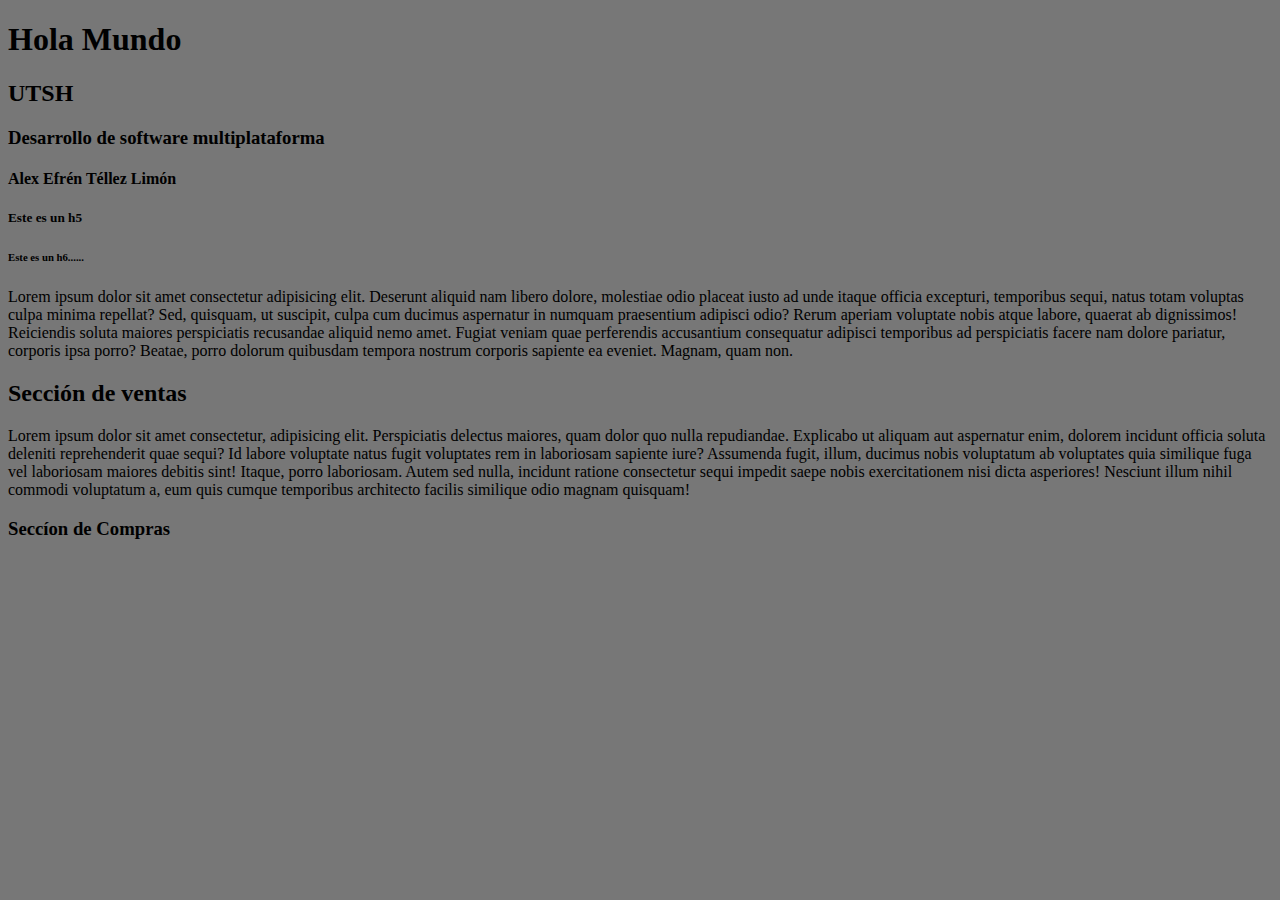
<file: Clases_HTML/EjerciciosSueltos/index.html>
<!DOCTYPE html>
<html lang="en">
    <head>
        <title>Document</title>
    </head>
    <body style="background-color: #777;">
        <h1>Hola Mundo</h1>
        <h2>UTSH</h2>
        <h3>Desarrollo de software multiplataforma</h3>
        <h4>Alex Efrén Téllez Limón</h4>
        <h5>Este es un h5</h5>
        <h6>Este es un h6......</h6>
        <p>Lorem ipsum dolor sit amet consectetur adipisicing elit. Deserunt aliquid nam libero dolore, molestiae odio placeat iusto ad unde itaque officia excepturi, temporibus sequi, natus totam voluptas culpa minima repellat?
        Sed, quisquam, ut suscipit, culpa cum ducimus aspernatur in numquam praesentium adipisci odio? Rerum aperiam voluptate nobis atque labore, quaerat ab dignissimos! Reiciendis soluta maiores perspiciatis recusandae aliquid nemo amet.
        Fugiat veniam quae perferendis accusantium consequatur adipisci temporibus ad perspiciatis facere nam dolore pariatur, corporis ipsa porro? Beatae, porro dolorum quibusdam tempora nostrum corporis sapiente ea eveniet. Magnam, quam non.</p>

        <div>
            <section>
                <h2>Sección de ventas</h2>
                <p>Lorem ipsum dolor sit amet consectetur, adipisicing elit. Perspiciatis delectus maiores, quam dolor quo nulla repudiandae. Explicabo ut aliquam aut aspernatur enim, dolorem incidunt officia soluta deleniti reprehenderit quae sequi?
                Id labore voluptate natus fugit voluptates rem in laboriosam sapiente iure? Assumenda fugit, illum, ducimus nobis voluptatum ab voluptates quia similique fuga vel laboriosam maiores debitis sint! Itaque, porro laboriosam.
                Autem sed nulla, incidunt ratione consectetur sequi impedit saepe nobis exercitationem nisi dicta asperiores! Nesciunt illum nihil commodi voluptatum a, eum quis cumque temporibus architecto facilis similique odio magnam quisquam!</p>
            </section>
            <section>
                <h3>Seccíon de Compras</h3> 
            </section>
        </div>
    </body>
</html>
</file>
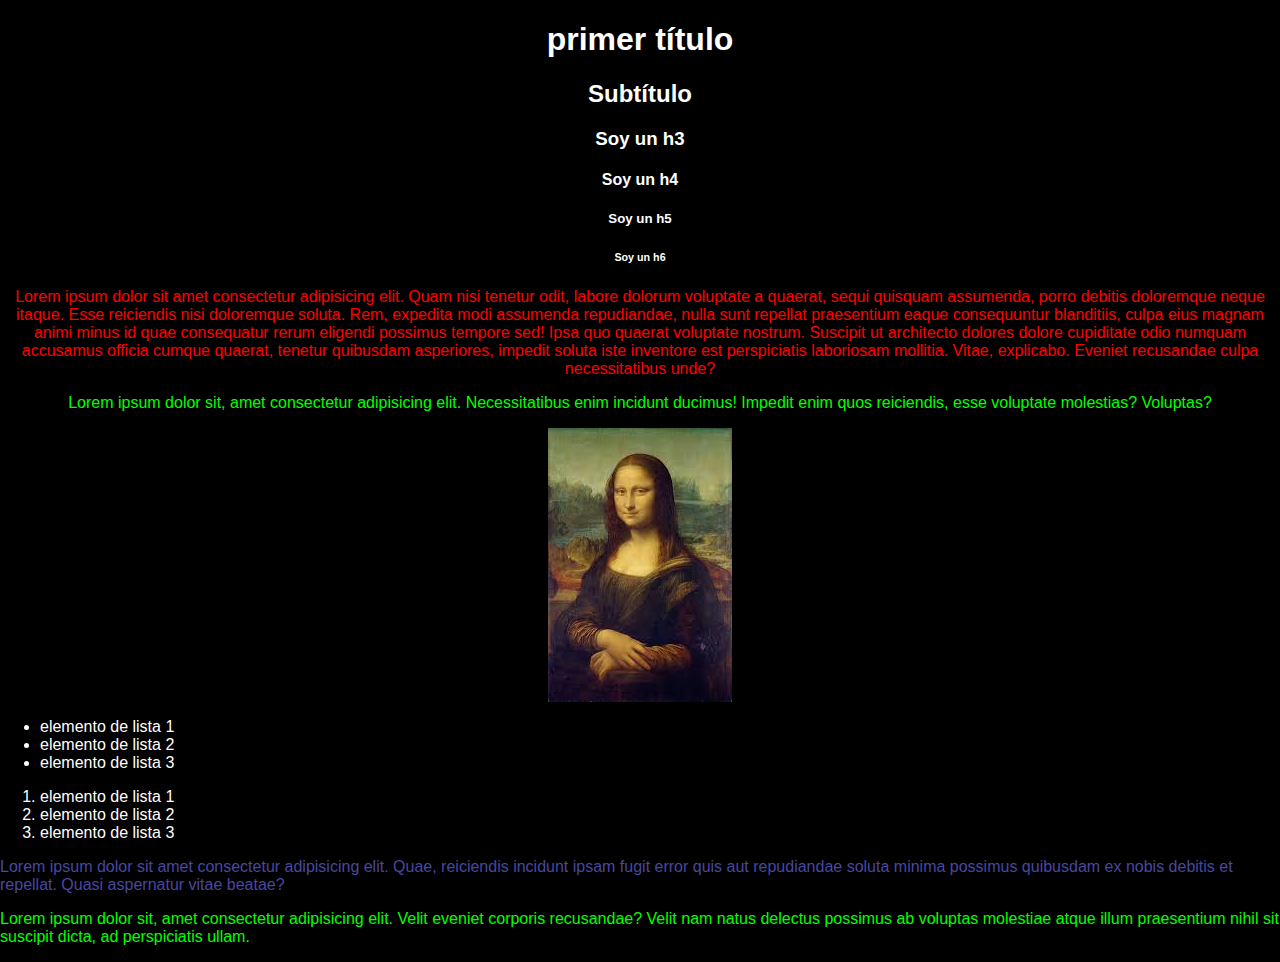
<file: Clases_HTML/practica-web-01/index.html>
<!DOCTYPE html>
<html lang="en">
<head>
    <meta charset="UTF-8">
    <meta name="viewport" content="width=device-width, initial-scale=1.0">
    <title>Practica 1</title>
    <link rel="stylesheet" href="./src/css/styles.css">
</head>
<body>
    
    <div>
        <h1>primer título</h1>
    <h2>Subtítulo</h2>
    <h3>Soy un h3</h3>
    <h4>Soy un h4</h4>
    <h5>Soy un h5</h5>
    <h6>Soy un h6</h6>
    </div>
    
    <div>
        <p>Lorem ipsum dolor sit amet consectetur adipisicing elit. Quam nisi tenetur odit, labore dolorum voluptate a quaerat, sequi quisquam assumenda, porro debitis doloremque neque itaque. Esse reiciendis nisi doloremque soluta.
        Rem, expedita modi assumenda repudiandae, nulla sunt repellat praesentium eaque consequuntur blanditiis, culpa eius magnam animi minus id quae consequatur rerum eligendi possimus tempore sed! Ipsa quo quaerat voluptate nostrum.
        Suscipit ut architecto dolores dolore cupiditate odio numquam accusamus officia cumque quaerat, tenetur quibusdam asperiores, impedit soluta iste inventore est perspiciatis laboriosam mollitia. Vitae, explicabo. Eveniet recusandae culpa necessitatibus unde?</p>
        <p>Lorem ipsum dolor sit, amet consectetur adipisicing elit. Necessitatibus enim incidunt ducimus! Impedit enim quos reiciendis, esse voluptate molestias? Voluptas?</p>   
    </div>
   
   
        <img src="images/images.jpeg" alt="imágen" title="Imágen">
   
    
    <ul>
        <li>elemento de lista 1</li>
        <li>elemento de lista 2</li>
        <li>elemento de lista 3</li>
    </ul>

    <ol>
        <li>elemento de lista 1</li>
        <li>elemento de lista 2</li>
        <li>elemento de lista 3</li>
    </ol>

    <!--Inicio de section-->
    <section>

    </section>
    <!--Fin de section-->

    <p class="parrafo-hero">Lorem ipsum dolor sit amet consectetur adipisicing elit. Quae, reiciendis incidunt ipsam fugit error quis aut repudiandae soluta minima possimus quibusdam ex nobis debitis et repellat. Quasi aspernatur vitae beatae?</p>
    <p>Lorem ipsum dolor sit, amet consectetur adipisicing elit. Velit eveniet corporis recusandae? Velit nam natus delectus possimus ab voluptas molestiae atque illum praesentium nihil sit suscipit dicta, ad perspiciatis ullam.</p>
</body>
</html>
</file>
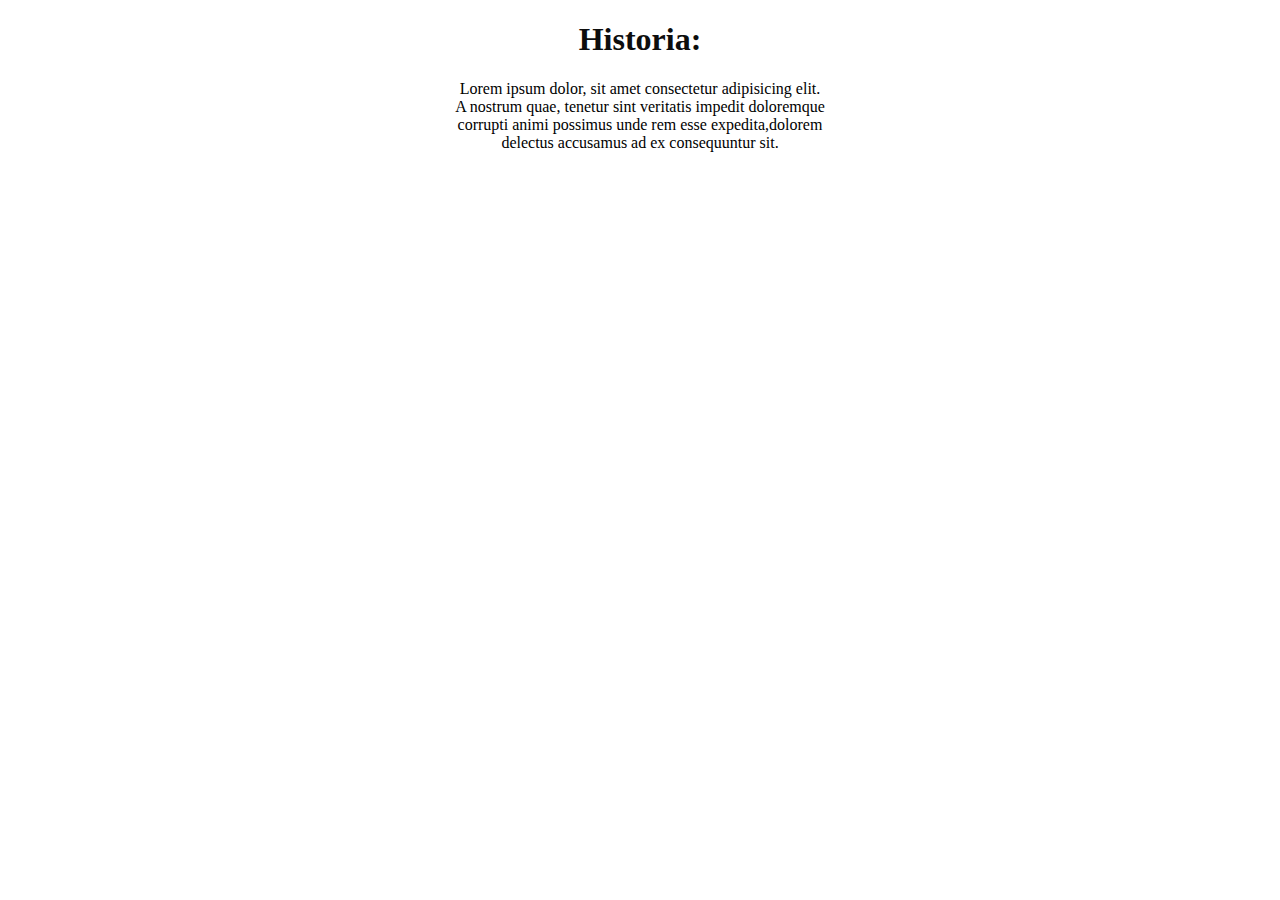
<file: Clases_HTML/Shelbys Bar/historia.html>
<!DOCTYPE html>
<html lang="en">
<head>
    <meta charset="UTF-8">
    <meta name="viewport" content="width=device-width, initial-scale=1.0">
    <title>historia</title>
</head>
<body>
    <h1 style="color: #0d0d0d; text-align: center;">Historia: </h1>
   
    <p style="text-align: center" > Lorem ipsum dolor, sit amet consectetur adipisicing elit.<br>
        A nostrum quae, tenetur sint veritatis impedit doloremque<br>
        corrupti animi possimus unde rem esse expedita,dolorem<br>
        delectus accusamus ad ex consequuntur sit.</p>
  
   
</body>
</html>
</file>
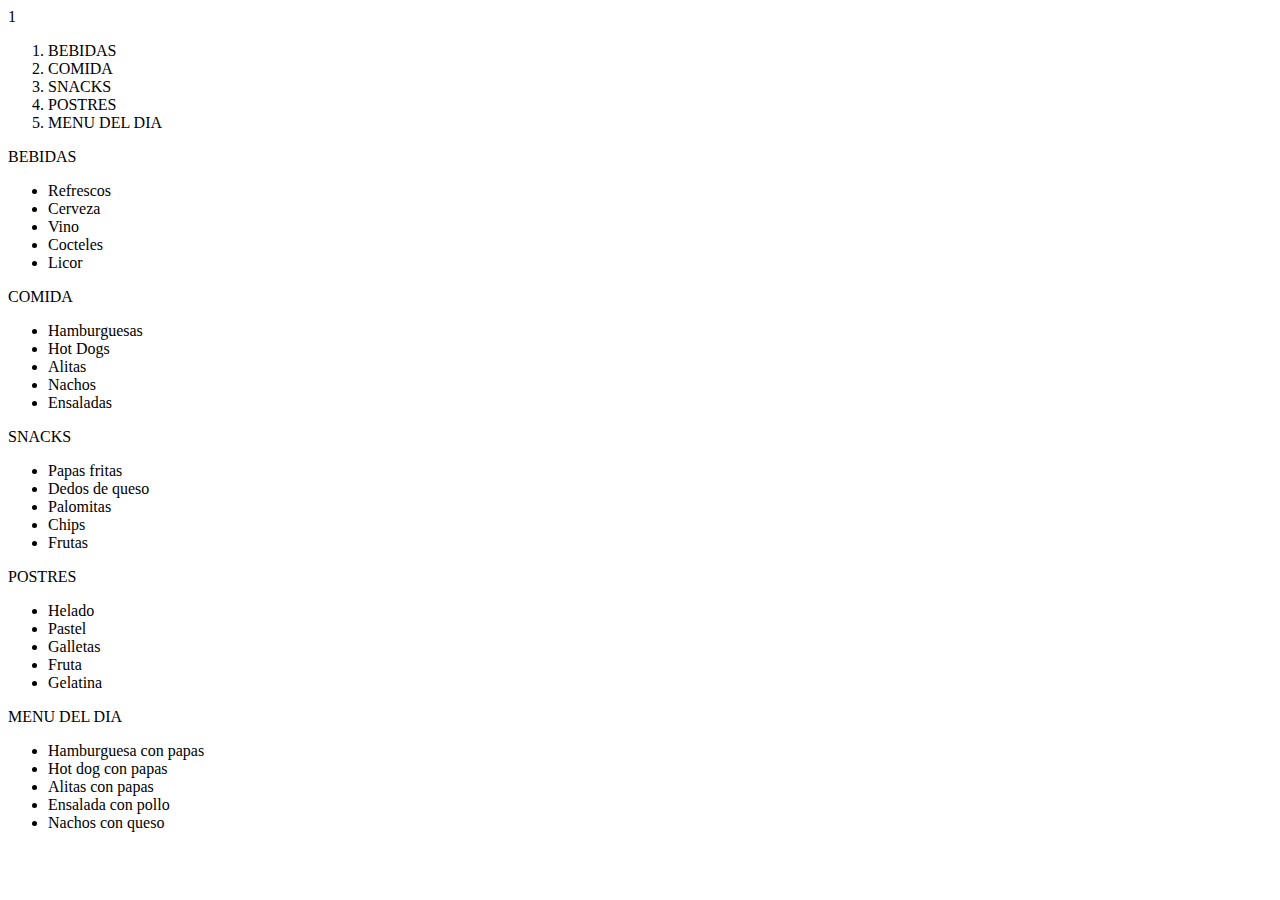
<file: Clases_HTML/Shelbys Bar/menu.html>
<!DOCTYPE html>
<html lang="en">
<head>
    <meta charset="UTF-8">
    <meta name="viewport" content="width=device-width, initial-scale=1.0">
    <title>MENU SHELBY BAR </title>


1
</head>
<body>
    
    <nav carousel-container><ol>
        <li>BEBIDAS</li>
        <li>COMIDA</li>
        <li>SNACKS</li>
        <li>POSTRES</li>
        <li>MENU DEL DIA </li>
    </ol></nav>


    <Nav>BEBIDAS
        <ul>
            <li>Refrescos</li>
            <li>Cerveza</li>
            <li>Vino</li>
            <li>Cocteles</li>
            <li>Licor</li>
        </ul>
    </Nav><!--aqui iniciamoos con el nav de bebidas -->

    <nav>
        COMIDA
        <ul>
            <li>Hamburguesas</li>
            <li>Hot Dogs</li>
            <li>Alitas</li>
            <li>Nachos</li>
            <li>Ensaladas</li>
        </ul>
    </nav> <!--aqui iniciamoos con el nav de comida -->
    <nav>
        SNACKS
        <ul>
            <li>Papas fritas</li>
            <li>Dedos de queso</li>
            <li>Palomitas</li>
            <li>Chips</li>
            <li>Frutas</li>
        </ul> <!--aqui iniciamoos con el nav de snacks -->
    </nav>
    <nav>
        POSTRES
        <ul>
            <li>Helado</li>
            <li>Pastel</li>
            <li>Galletas</li>
            <li>Fruta</li>
            <li>Gelatina</li>
        </ul> <!--aqui iniciamoos con el nav de postres -->
    </nav>
    <nav>
        MENU DEL DIA
        <ul>
            <li>Hamburguesa con papas</li>
            <li>Hot dog con papas</li>
            <li>Alitas con papas</li>
            <li>Ensalada con pollo</li>
            <li>Nachos con queso</li>
        </ul> <!--aqui iniciamoos con el nav de menu del dia -->    
    </nav>


</body>
</html>
</file>
<file: Clases_HTML/practica-web-01/src/css/styles.css>
body{
    margin: 0;
    background-color: #000;
    color: #fff;
    font-family: sans-serif;
    
}
div{
    font-size: 1rem;
    text-align: center;
}

p{
    color: #f00;
}
p:last-child{
    color: #0f0;
}

.parrafo-hero{
    color: rgb(72, 72, 161);
}

img{
    display: block;
    margin: auto;
}
img:hover{

    border: 2px  solid red;
}
</file>
